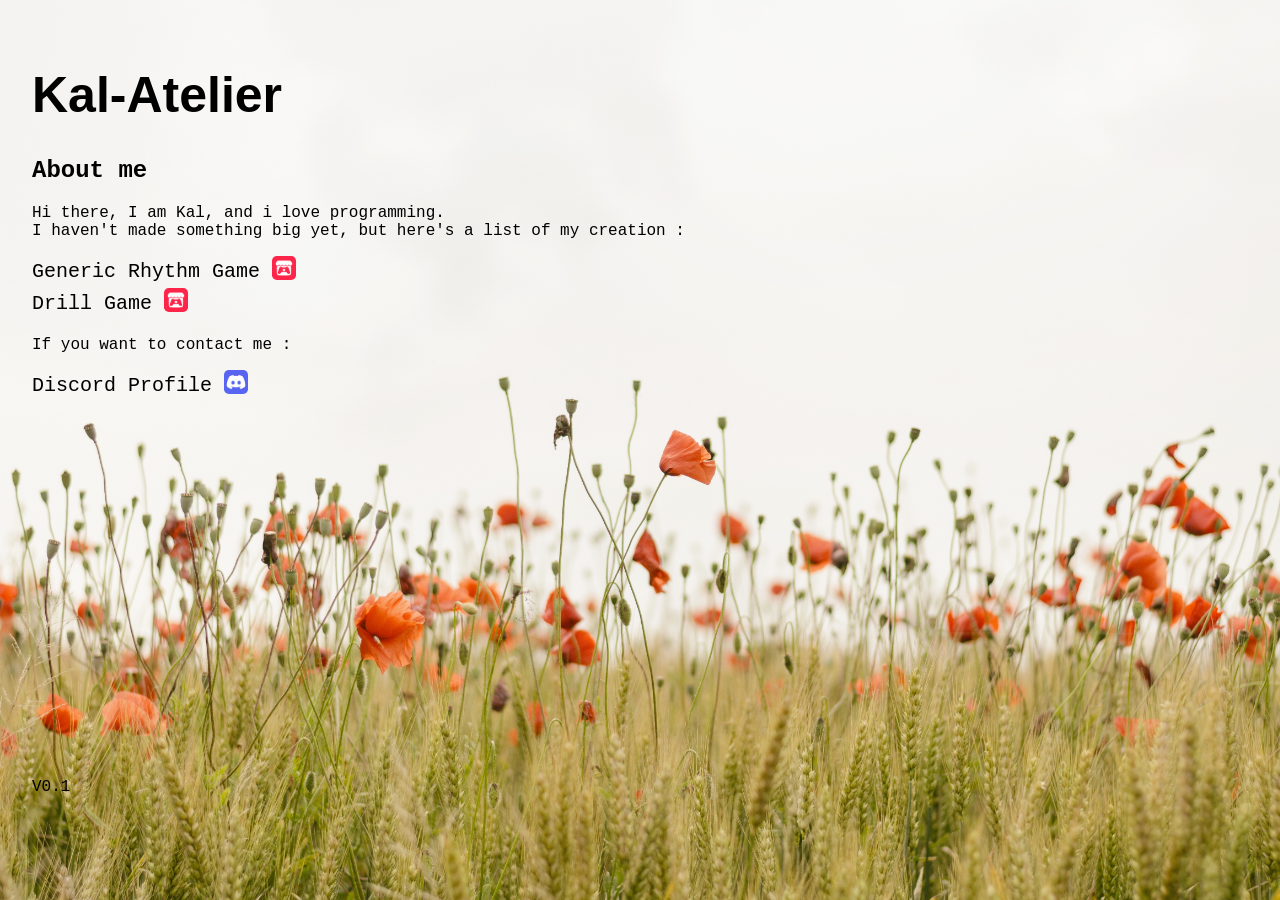
<file: index.html>
<!DOCTYPE html>
<html>
    <head>
        <title> Kal's Portfolio </title> <!--I am just a beginner.. ok?-->
        <link rel="icon" type="image/png" href="icon.png"> 
    </head>

    <body>
        <link rel="stylesheet" href="style.css">
        <div class="content-box">
            <h1 class="main-header"> Kal-Atelier </h1>
            <h2 class="courier-font"> About me </h2>

            <p class="courier-font"> Hi there, I am Kal, and i love programming. <br> I haven't made something big yet, but here's a list of my creation : </p>

            <a class="hypertext-ref courier-font" href="https://kalatelier.itch.io/generic-rhythm-game"> Generic Rhythm Game<img class="logo-image" src="Icons/itch-io-logo.png" alt="icon"> </a>
            <a class="hypertext-ref courier-font" href="https://kalatelier.itch.io/drill-game"> Drill Game<img class="logo-image" src="Icons/itch-io-logo.png" alt="icon"> </a>

            <p class="courier-font"> If you want to contact me : </p>

            <a class="hypertext-ref courier-font" href="https://discord.com/users/1482001932326408278"> Discord Profile<img class="logo-image" src="Icons/discord-com-logo.png" alt="icon"> </a>

            <br> <br> <br> <br> <br> <br> <br> <br> <br> <br> <br> <br> <br> <br> <br> <br> <br> <br> <br> <br>

            <p class="courier-font web-version"> V0.1</p>
        </div>
    </body>
</html>
</file>
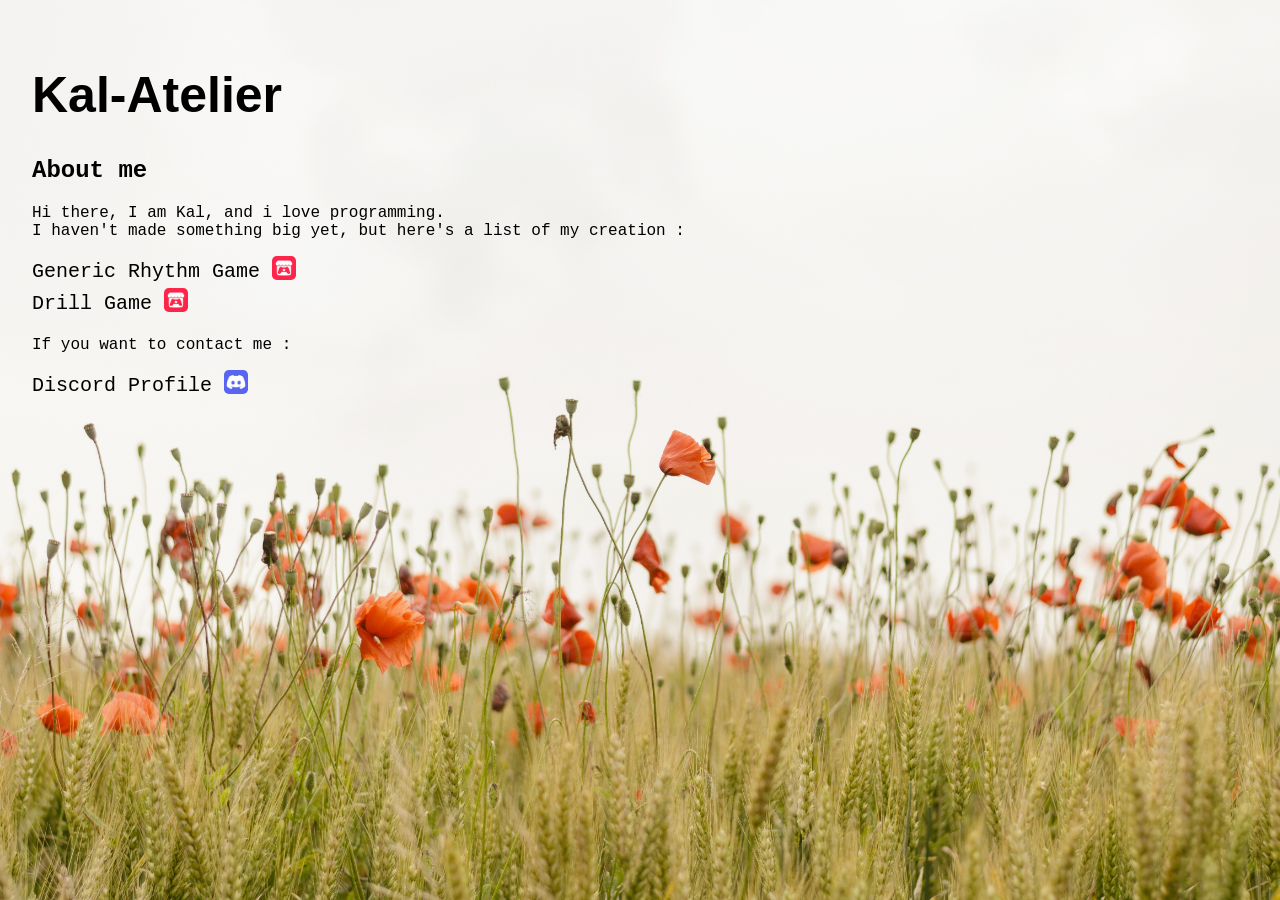
<file: Bio/index.html>
<!DOCTYPE html>
<html>
    <head>
        <title> Kal's Portfolio </title>
        <link rel="icon" type="image/png" href="icon.png"> <!--I am just a beginner.. ok?-->
    </head>

    <body>
        <link rel="stylesheet" href="style.css">
        <div class="content-box">
            <h1 class="main-header"> Kal-Atelier </h1>
            <h2 class="courier-font"> About me </h2>

            <p class="courier-font"> Hi there, I am Kal, and i love programming. <br> I haven't made something big yet, but here's a list of my creation : </p>

            <a class="hypertext-ref courier-font" href="https://kalatelier.itch.io/generic-rhythm-game"> Generic Rhythm Game<img class="logo-image" src="Icons/itch-io-logo.png" alt="icon"> </a>
            <a class="hypertext-ref courier-font" href="https://kalatelier.itch.io/drill-game"> Drill Game<img class="logo-image" src="Icons/itch-io-logo.png" alt="icon"> </a>

            <p class="courier-font"> If you want to contact me : </p>

            <a class="hypertext-ref courier-font" href="https://discord.com/users/1482001932326408278"> Discord Profile<img class="logo-image" src="Icons/discord-com-logo.png" alt="icon"> </a>
        </div>
    </body>
</html>
</file>
<file: style.css>
.main-header {
    font-family: Arial, Helvetica, sans-serif;
    font-size: 50px;
}

.times-new-roman-font {
    font-family: 'Times New Roman', Times, serif;
}

.arial-font {
    font-family: Arial, Helvetica, sans-serif;
}

.courier-font {
    font-family: 'Courier New', Courier, monospace;
}

@keyframes fadeInAnimation {
    from {
        opacity: 0;
        padding-left: 30px;
    }
    to {
        opacity: 1;
        padding-left: 0px;
    }
}

body {
    background-image: url(background.jpg);
    background-repeat: no-repeat;
    background-attachment: fixed;
    background-size: cover;

    animation-name: fadeInAnimation;
    animation-duration: 2s;
}

.content-box {
    padding-top: 24px;
    padding-left: 24px;
    padding-right: 24px;
    padding-bottom: 24px;
}

.logo-image {
    margin-left: 12px;
    margin-bottom: 8px;
    width: 24px;
    height: 24px;
    vertical-align: middle;
    border-radius: 20%;
}

.hypertext-ref {
    color: black;
    display: block;
    font-size: 20px;
    text-decoration: none;
}

.web-version {
    font-size: 16px;
}
</file>
<file: Bio/style.css>
.main-header {
    font-family: Arial, Helvetica, sans-serif;
    font-size: 50px;
}

.times-new-roman-font {
    font-family: 'Times New Roman', Times, serif;
}

.arial-font {
    font-family: Arial, Helvetica, sans-serif;
}

.courier-font {
    font-family: 'Courier New', Courier, monospace;
}

@keyframes fadeInAnimation {
    from {
        opacity: 0;
        padding-left: 30px;
    }
    to {
        opacity: 1;
        padding-left: 0px;
    }
}

body {
    background-image: url(background.jpg);
    background-repeat: no-repeat;
    background-attachment: fixed;
    background-size: cover;

    animation-name: fadeInAnimation;
    animation-duration: 2s;
}

.content-box {
    padding-top: 24px;
    padding-left: 24px;
    padding-right: 24px;
    padding-bottom: 24px;
}

.logo-image {
    margin-left: 12px;
    margin-bottom: 8px;
    width: 24px;
    height: 24px;
    vertical-align: middle;
    border-radius: 20%;
}

.hypertext-ref {
    color: black;
    display: block;
    font-size: 20px;
    text-decoration: none;
}
</file>
